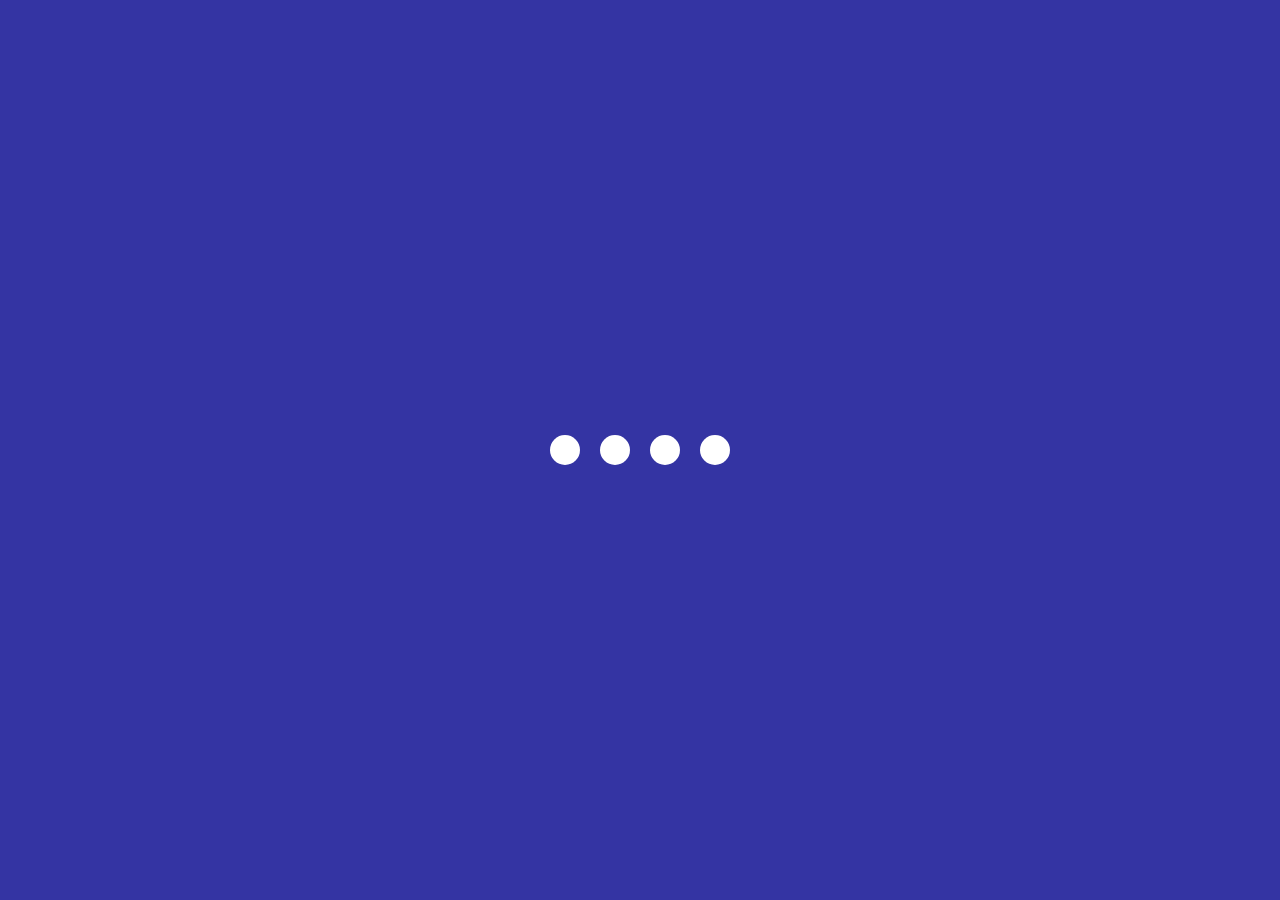
<file: 01 Creative Loading Annnimation/index.html>
<html lang="en">
<head>
    <meta charset="UTF-8">
    <meta name="viewport" content="width=device-width, initial-scale=1.0">
    <link rel="stylesheet" href="style.css">
    <title>Document</title>
</head>
<body>
    <section class="wrapper">
        <div class="loader">
          <div class="loading one"></div>
          <div class="loading two"></div>
          <div class="loading three"></div>
          <div class="loading four"></div>
        </div>
      </section> 
    
</body>
</html>
</file>
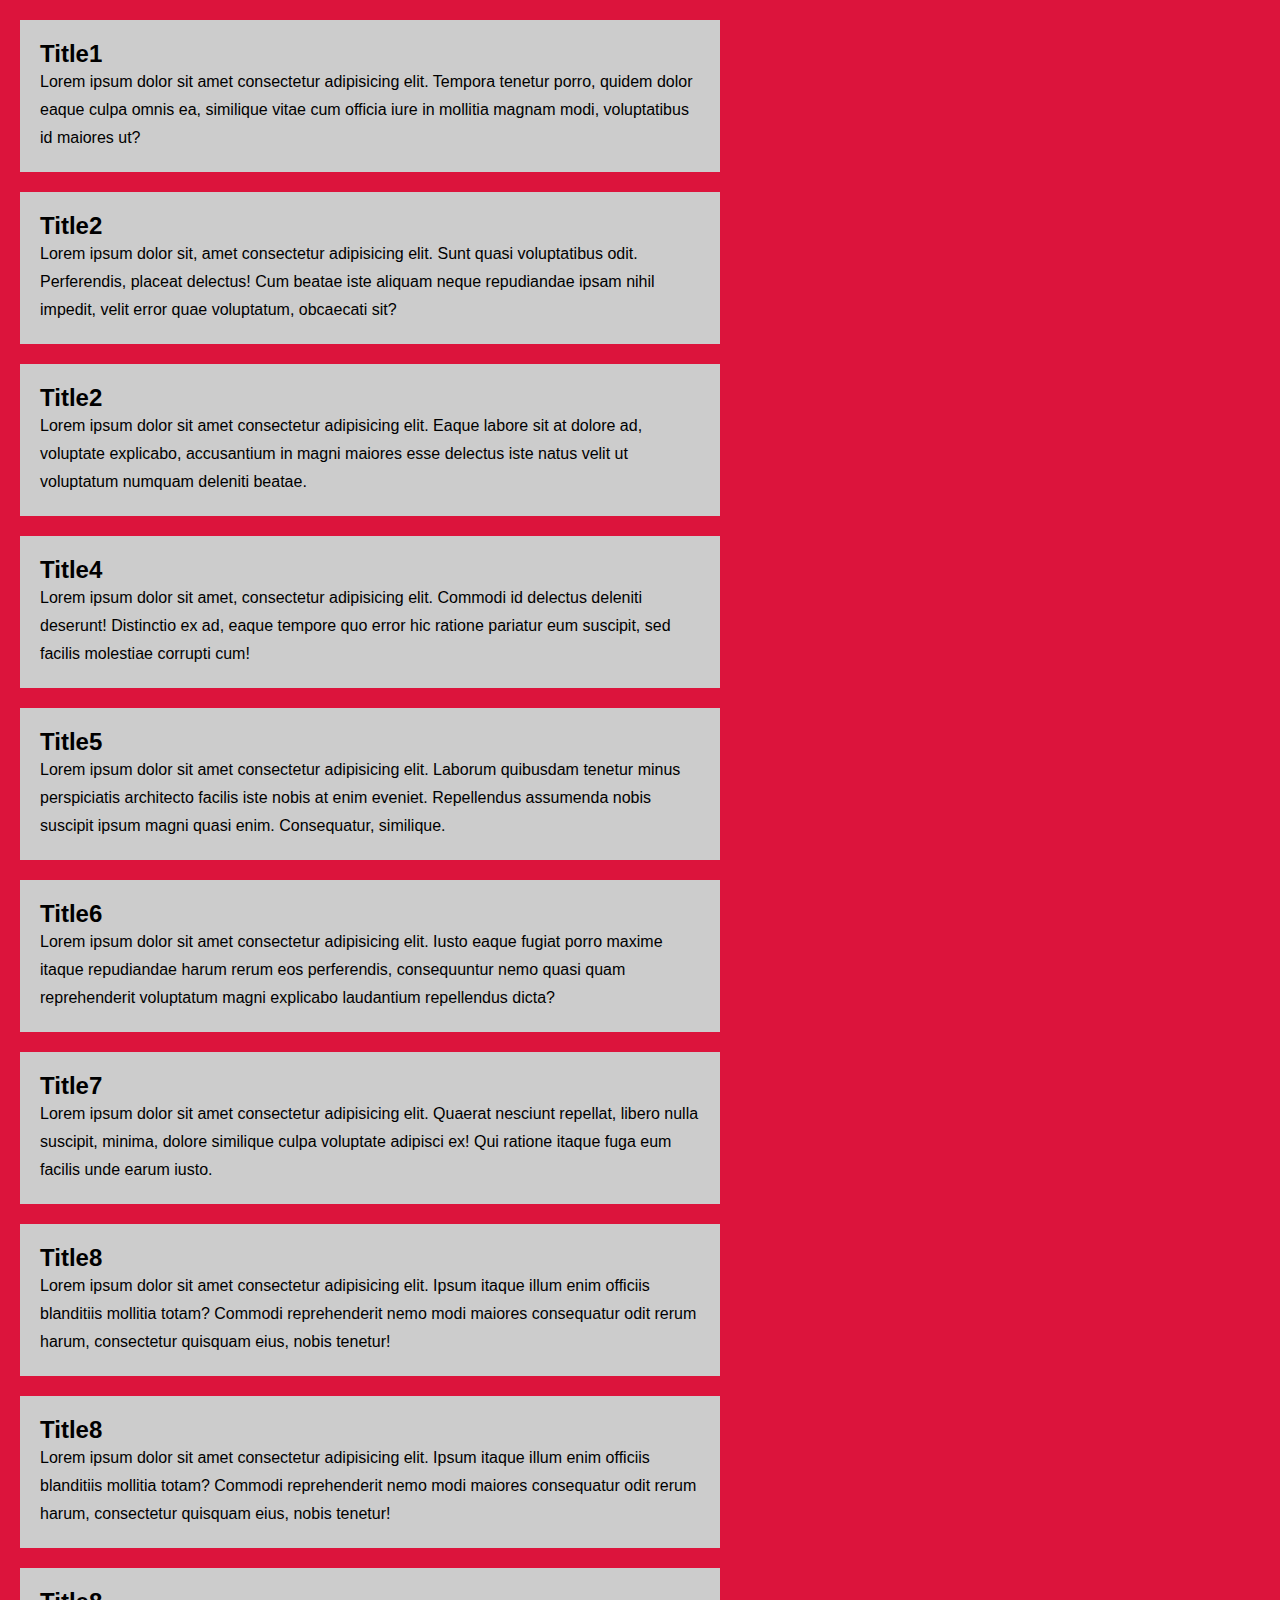
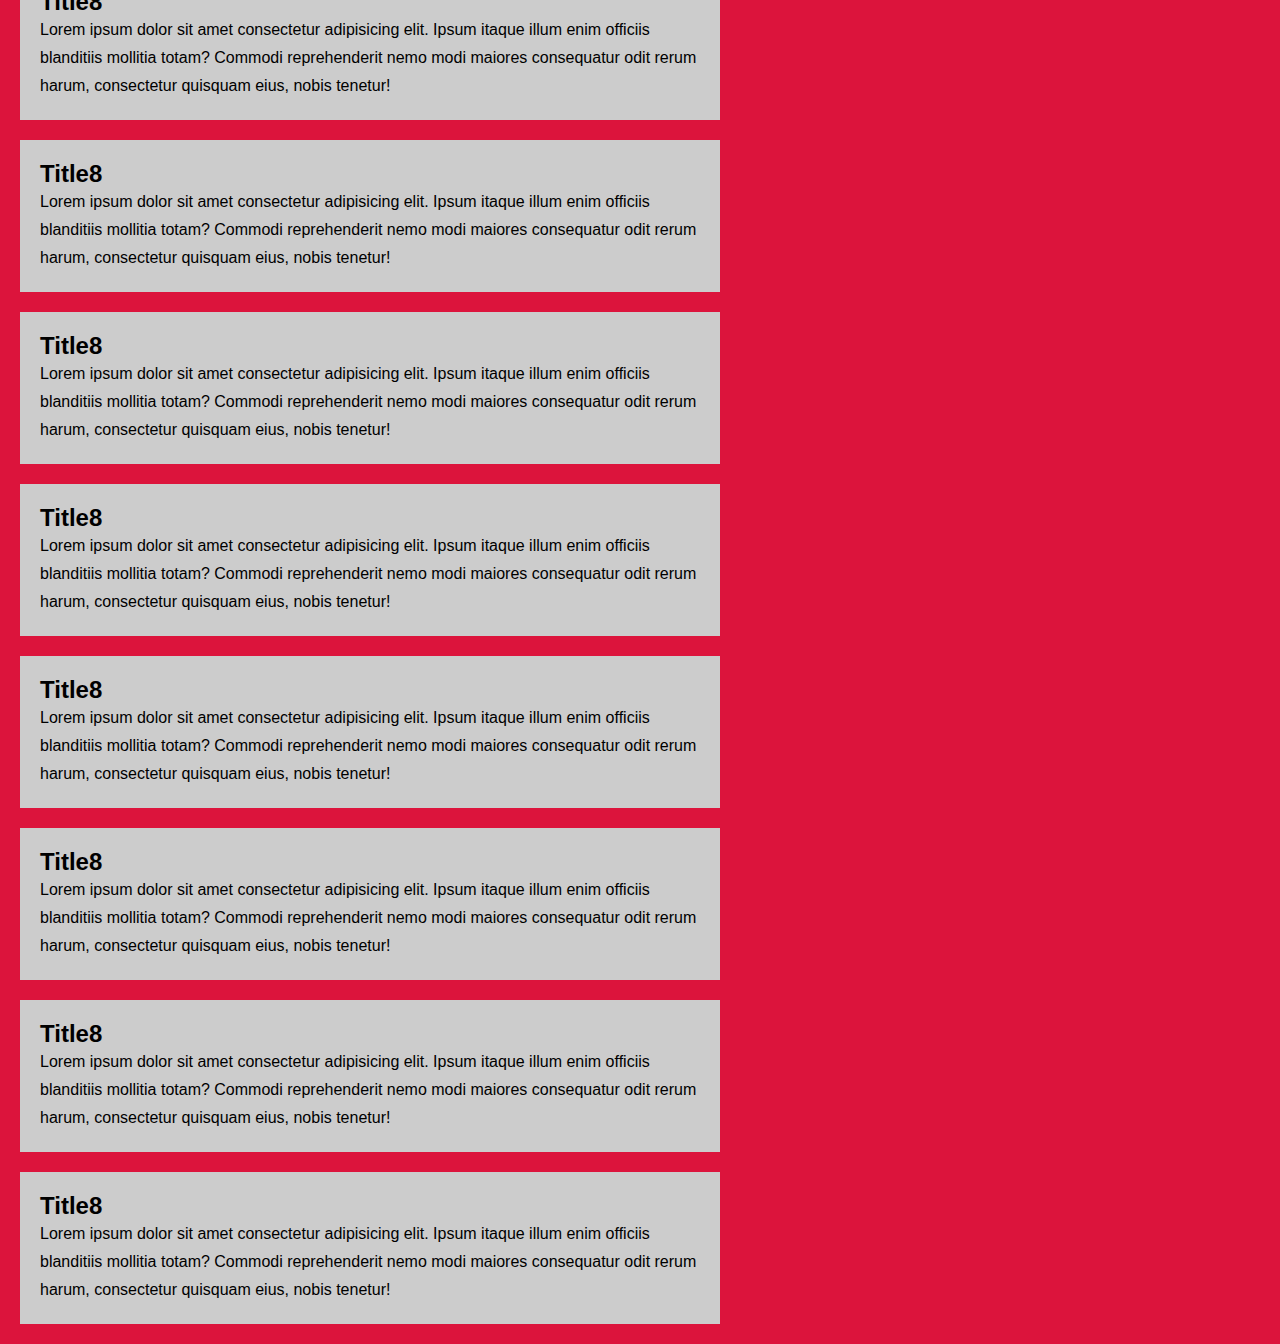
<file: 03 Custom Scrollbar/index.html>
<html lang="en">
<head>
    <meta charset="UTF-8">
    <meta name="viewport" content="width=device-width, initial-scale=1.0">
    <link rel="stylesheet" href="style.css">
    <title>Custom Scrollbar</title>
</head>
<body>
  <section>
    <div class="card">
        <h2 class="card-title">Title1</h2>
        <p>Lorem ipsum dolor sit amet consectetur adipisicing elit. Tempora tenetur porro, quidem dolor eaque culpa omnis ea, similique vitae cum officia iure in mollitia magnam modi, voluptatibus id maiores ut?</p>
    </div>
    <div class="card">
        <h2 class="card-title">Title2</h2>
        <p>Lorem ipsum dolor sit, amet consectetur adipisicing elit. Sunt quasi voluptatibus odit. Perferendis, placeat delectus! Cum beatae iste aliquam neque repudiandae ipsam nihil impedit, velit error quae voluptatum, obcaecati sit?</p>
    </div>
    <div class="card">
        <h2 class="card-title">Title2</h2>
        <p>Lorem ipsum dolor sit amet consectetur adipisicing elit. Eaque labore sit at dolore ad, voluptate explicabo, accusantium in magni maiores esse delectus iste natus velit ut voluptatum numquam deleniti beatae.</p>
    </div>
    <div class="card">
        <h2 class="card-title">Title4</h2>
        <p>Lorem ipsum dolor sit amet, consectetur adipisicing elit. Commodi id delectus deleniti deserunt! Distinctio ex ad, eaque tempore quo error hic ratione pariatur eum suscipit, sed facilis molestiae corrupti cum!</p>
    </div>
    <div class="card">
        <h2 class="card-title">Title5</h2>
        <p>Lorem ipsum dolor sit amet consectetur adipisicing elit. Laborum quibusdam tenetur minus perspiciatis architecto facilis iste nobis at enim eveniet. Repellendus assumenda nobis suscipit ipsum magni quasi enim. Consequatur, similique.</p>
    </div>
    <div class="card">
        <h2 class="card-title">Title6</h2>
        <p>Lorem ipsum dolor sit amet consectetur adipisicing elit. Iusto eaque fugiat porro maxime itaque repudiandae harum rerum eos perferendis, consequuntur nemo quasi quam reprehenderit voluptatum magni explicabo laudantium repellendus dicta?</p>
    </div>
    <div class="card">
        <h2 class="card-title">Title7</h2>
        <p>Lorem ipsum dolor sit amet consectetur adipisicing elit. Quaerat nesciunt repellat, libero nulla suscipit, minima, dolore similique culpa voluptate adipisci ex! Qui ratione itaque fuga eum facilis unde earum iusto.</p>
    </div>
    <div class="card">
        <h2 class="card-title">Title8</h2>
        <p>Lorem ipsum dolor sit amet consectetur adipisicing elit. Ipsum itaque illum enim officiis blanditiis mollitia totam? Commodi reprehenderit nemo modi maiores consequatur odit rerum harum, consectetur quisquam eius, nobis tenetur!</p>
    </div>
    <div class="card">
        <h2 class="card-title">Title8</h2>
        <p>Lorem ipsum dolor sit amet consectetur adipisicing elit. Ipsum itaque illum enim officiis blanditiis mollitia totam? Commodi reprehenderit nemo modi maiores consequatur odit rerum harum, consectetur quisquam eius, nobis tenetur!</p>
    </div>
    <div class="card">
        <h2 class="card-title">Title8</h2>
        <p>Lorem ipsum dolor sit amet consectetur adipisicing elit. Ipsum itaque illum enim officiis blanditiis mollitia totam? Commodi reprehenderit nemo modi maiores consequatur odit rerum harum, consectetur quisquam eius, nobis tenetur!</p>
    </div>
    <div class="card">
        <h2 class="card-title">Title8</h2>
        <p>Lorem ipsum dolor sit amet consectetur adipisicing elit. Ipsum itaque illum enim officiis blanditiis mollitia totam? Commodi reprehenderit nemo modi maiores consequatur odit rerum harum, consectetur quisquam eius, nobis tenetur!</p>
    </div>
    <div class="card">
        <h2 class="card-title">Title8</h2>
        <p>Lorem ipsum dolor sit amet consectetur adipisicing elit. Ipsum itaque illum enim officiis blanditiis mollitia totam? Commodi reprehenderit nemo modi maiores consequatur odit rerum harum, consectetur quisquam eius, nobis tenetur!</p>
    </div>
    <div class="card">
        <h2 class="card-title">Title8</h2>
        <p>Lorem ipsum dolor sit amet consectetur adipisicing elit. Ipsum itaque illum enim officiis blanditiis mollitia totam? Commodi reprehenderit nemo modi maiores consequatur odit rerum harum, consectetur quisquam eius, nobis tenetur!</p>
    </div>
    <div class="card">
        <h2 class="card-title">Title8</h2>
        <p>Lorem ipsum dolor sit amet consectetur adipisicing elit. Ipsum itaque illum enim officiis blanditiis mollitia totam? Commodi reprehenderit nemo modi maiores consequatur odit rerum harum, consectetur quisquam eius, nobis tenetur!</p>
    </div>
    <div class="card">
        <h2 class="card-title">Title8</h2>
        <p>Lorem ipsum dolor sit amet consectetur adipisicing elit. Ipsum itaque illum enim officiis blanditiis mollitia totam? Commodi reprehenderit nemo modi maiores consequatur odit rerum harum, consectetur quisquam eius, nobis tenetur!</p>
    </div>
    <div class="card">
        <h2 class="card-title">Title8</h2>
        <p>Lorem ipsum dolor sit amet consectetur adipisicing elit. Ipsum itaque illum enim officiis blanditiis mollitia totam? Commodi reprehenderit nemo modi maiores consequatur odit rerum harum, consectetur quisquam eius, nobis tenetur!</p>
    </div>
    <div class="card">
        <h2 class="card-title">Title8</h2>
        <p>Lorem ipsum dolor sit amet consectetur adipisicing elit. Ipsum itaque illum enim officiis blanditiis mollitia totam? Commodi reprehenderit nemo modi maiores consequatur odit rerum harum, consectetur quisquam eius, nobis tenetur!</p>
    </div>
  </section>  
</body>
</html>
</file>
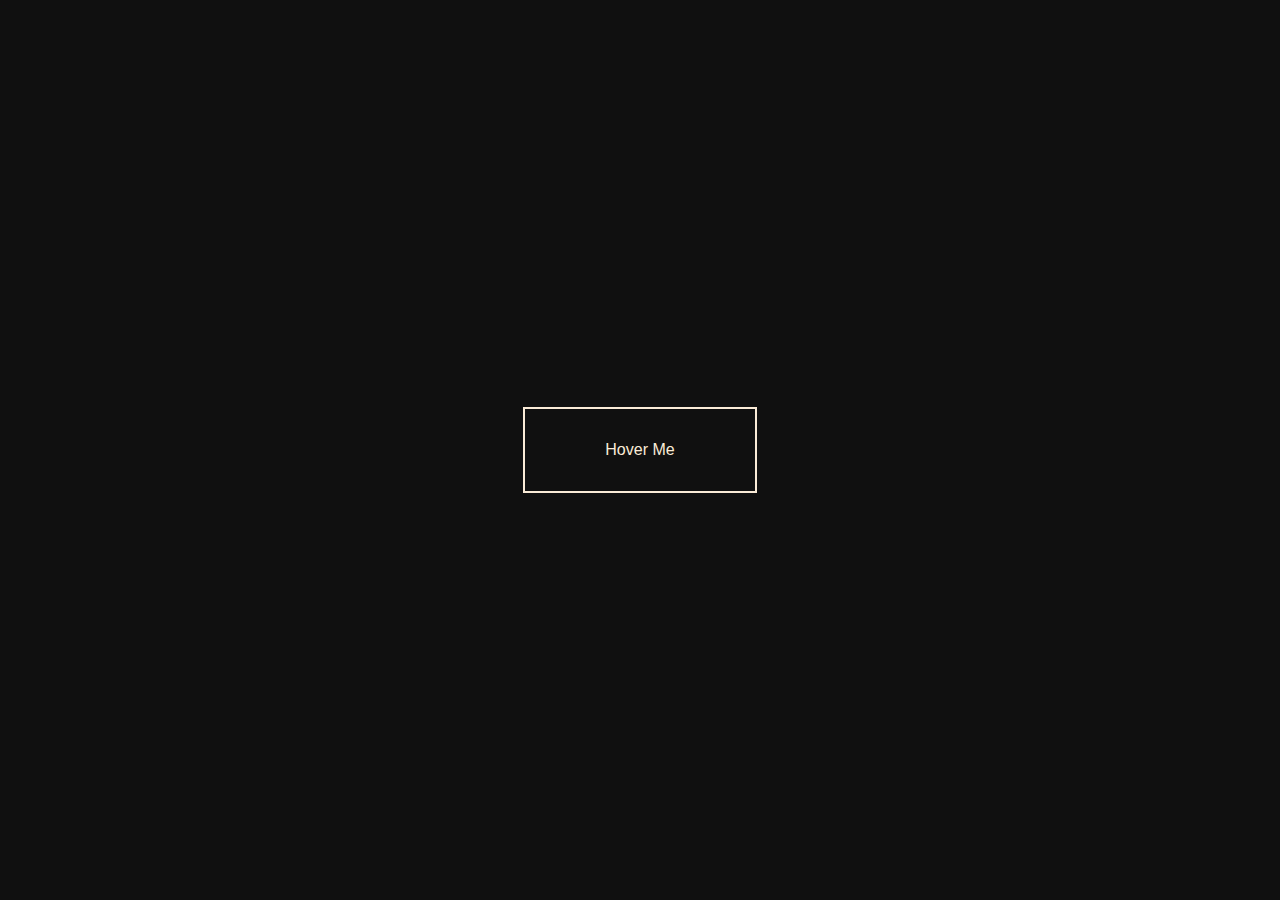
<file: 05 Top 5 Creative Buttons/btn 01/index.html>
<html lang="en">
<head>
    <meta charset="UTF-8">
    <meta name="viewport" content="width=device-width, initial-scale=1.0">
    <link rel="stylesheet" href="style.css">
    <title>Btn01</title>
</head>
<body>
    <section class="container">
        <a href="">Hover Me</a>
      </section>   
</body>
</html>
</file>
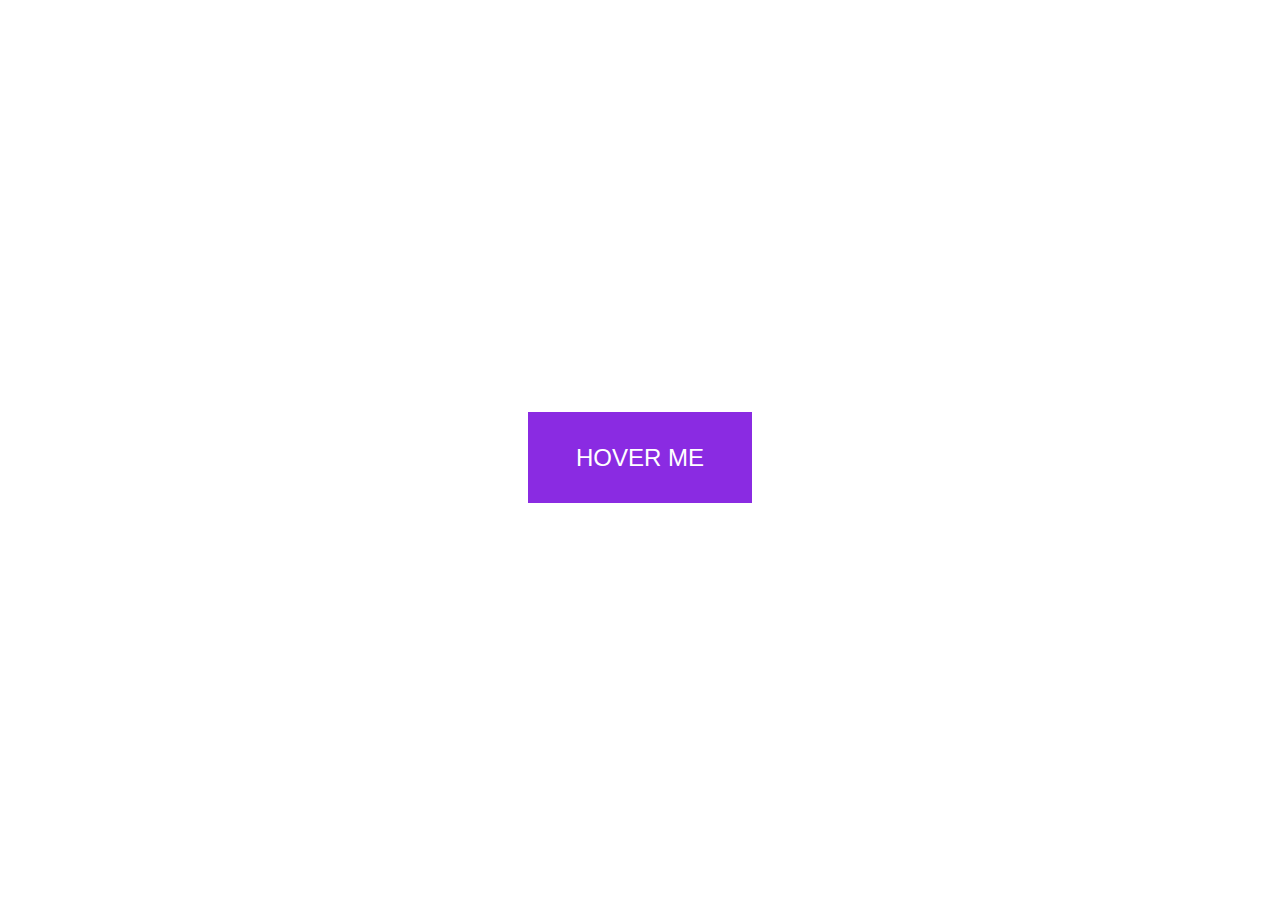
<file: 05 Top 5 Creative Buttons/btn 02/index.html>
<html lang="en">
<head>
    <meta charset="UTF-8">
    <meta name="viewport" content="width=device-width, initial-scale=1.0">
    <link rel="stylesheet" href="style.css">
    <title>Btn02</title>
</head>
<body>
    <section class="container">
        <a href="">Hover Me</a>
      </section>   
</body>
</html>
</file>
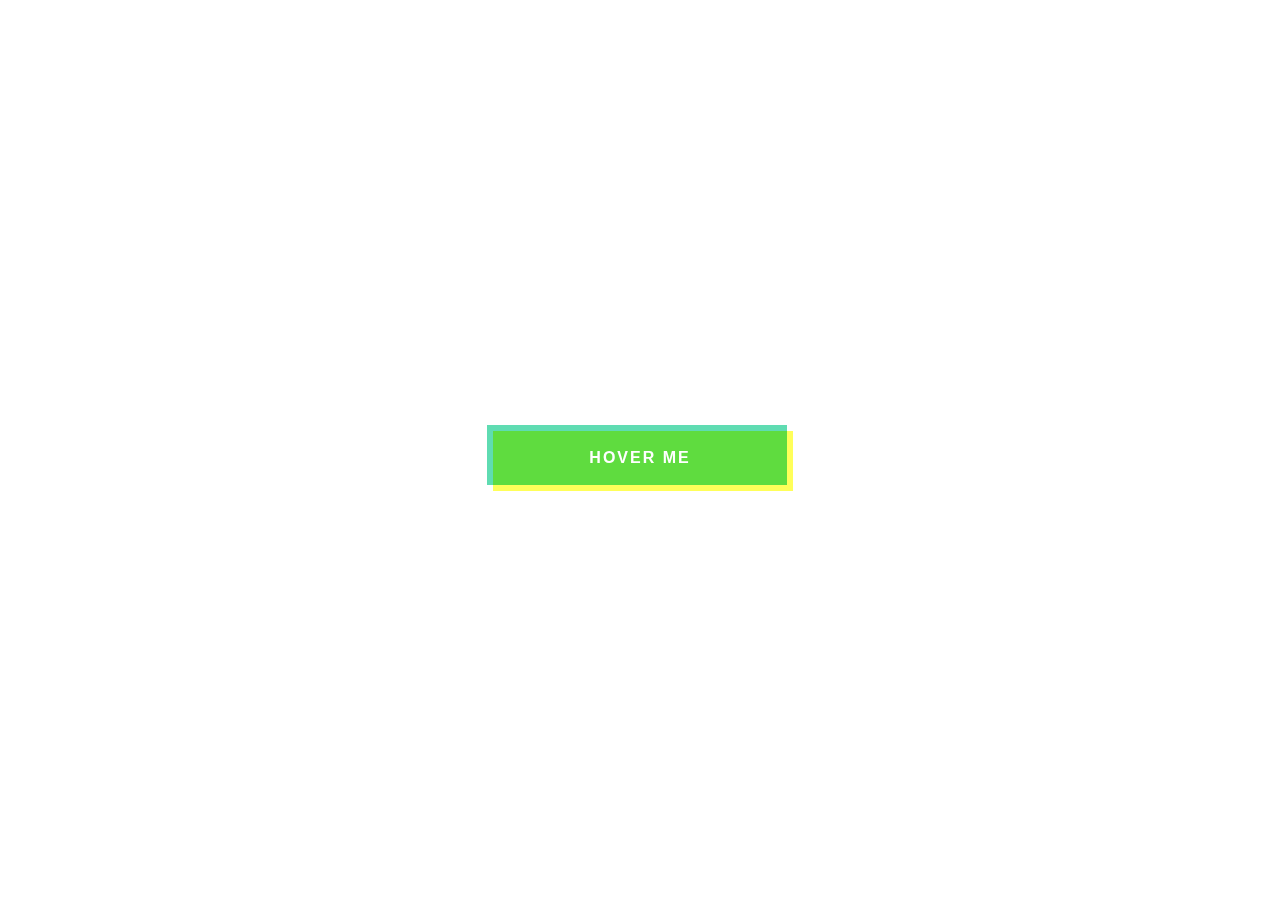
<file: 05 Top 5 Creative Buttons/btn 03/index.html>
<html lang="en">
<head>
    <meta charset="UTF-8">
    <meta name="viewport" content="width=device-width, initial-scale=1.0">
    <link rel="stylesheet" href="style.css">
    <title>Btn03</title>
</head>
<body>
    <a href="">Hover Me</a>   
</body>
</html>
</file>
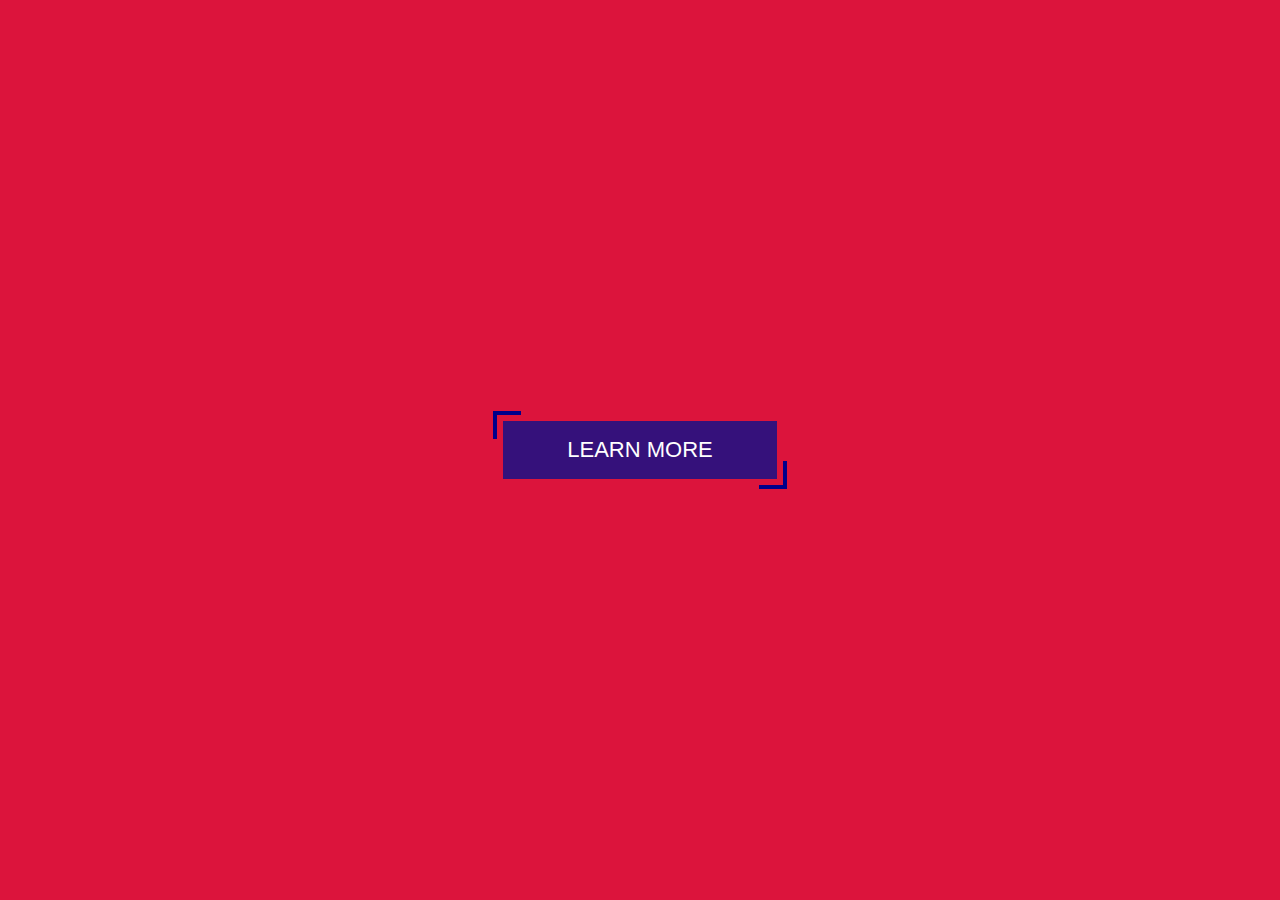
<file: 05 Top 5 Creative Buttons/btn 04/index.html>
<html lang="en">
<head>
    <meta charset="UTF-8">
    <meta name="viewport" content="width=device-width, initial-scale=1.0">
    <link rel="stylesheet" href="style.css">
    <title>Btn04</title>
</head>
<body>
    <section class="container">
        <button class="btn">Learn More</button>
    </section>  
</body>
</html>
</file>
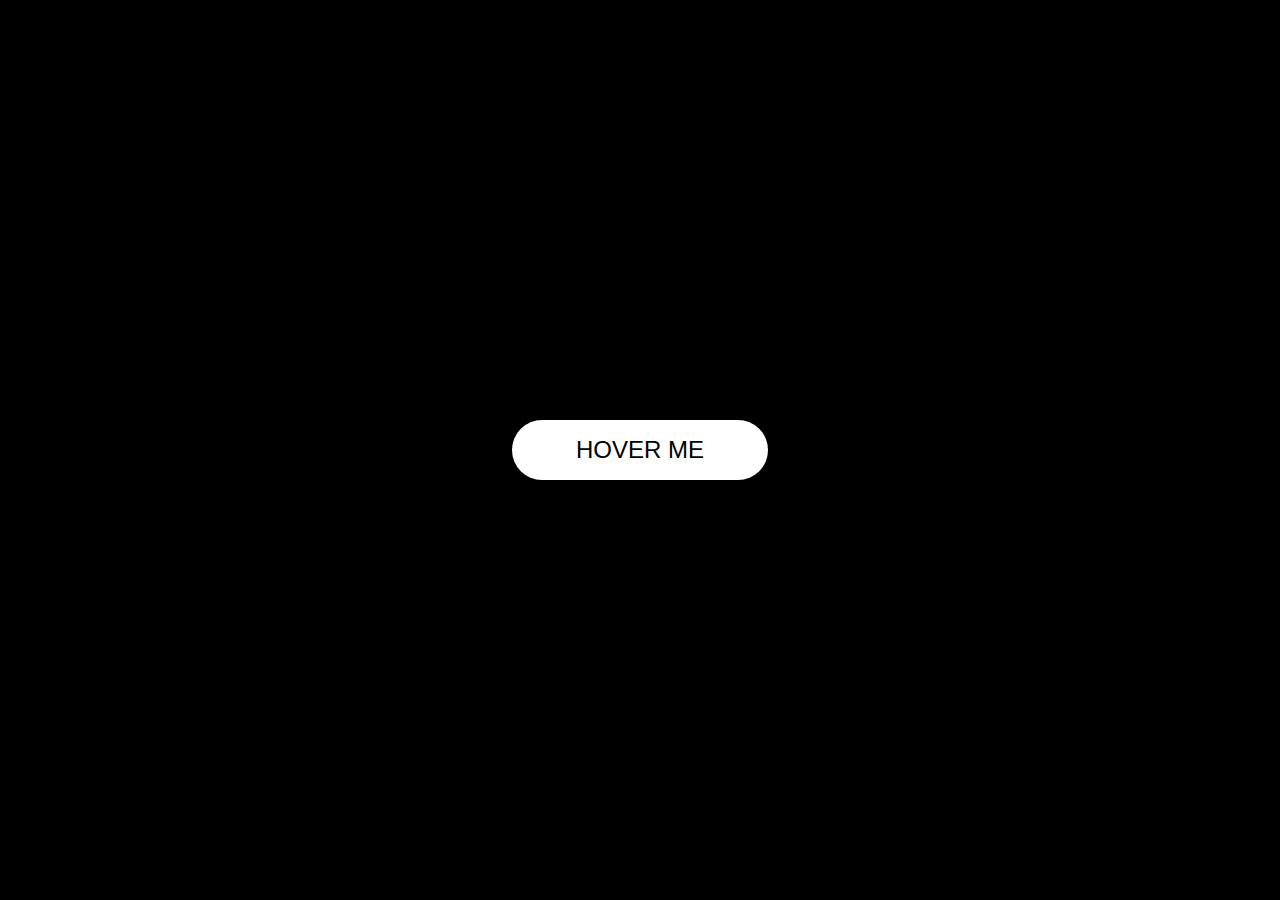
<file: 05 Top 5 Creative Buttons/btn 05/index.html>
<html lang="en">
<head>
    <meta charset="UTF-8">
    <meta name="viewport" content="width=device-width, initial-scale=1.0">
    <link rel="stylesheet" href="style.css">
    <title>Btn05</title>
</head>
<body>
    <section class="container">
        <a href="">Hover Me</a>
    </section>  
</body>
</html>
</file>
<file: 01 Creative Loading Annnimation/style.css>
* {
  margin: 0;
  padding: 0;
  box-sizing: border-box;
}

body {
  background: #00008bcb;
}

.wrapper {
  display: flex;
  justify-content: center;
  align-items: center;
  min-height: 100vh;
}

.wrapper .loader {
  display: flex;
  justify-content: space-evenly;
  padding: 0 20px;
}

.loader .loading {
  background: #fff;
  width: 30px;
  height: 30px;
  border-radius: 50px;
  margin: 0 10px;
  animation: load 0.8s ease infinite;
}

.loader .loading.one {
  animation-delay: 0.3s;
}
.loader .loading.two {
  animation-delay: 0.4s;
}
.loader .loading.three {
  animation-delay: 0.5s;
}

@keyframes load {
  0% {
    width: 30px;
    height: 30px;
  }
  50% {
    width: 20px;
    height: 20px;
  }
}
</file>
<file: 03 Custom Scrollbar/style.css>
* {
    padding: 0;
    margin: 0;
    box-sizing: border-box;
    font-family: sans-serif;
  }
  
  body {
    background: crimson;
  }
  
  .card {
    width: 700px;
    background: #ccc;
    padding: 20px;
    margin: 20px;
    font-family: sans-serif;
    line-height: 28px;
  }
  
  /* Scrollbar */
  ::-webkit-scrollbar {
    background-color: transparent;
    width: 10px;
  }
  
  ::-webkit-scrollbar-thumb {
    background: linear-gradient(#21d4fd, #b721ff);
    border-radius: 100px;
  }
</file>
<file: 05 Top 5 Creative Buttons/btn 01/style.css>
* {
    padding: 0;
    margin: 0;
    box-sizing: border-box;
  }
  
  .container {
    display: flex;
    justify-content: center;
    align-items: center;
    height: 100vh;
    background: rgb(16, 16, 16);
    font-family: sans-serif;
  }
  
  a {
    text-decoration: none;
    color: antiquewhite;
    border: 2px solid antiquewhite;
    padding: 2rem 5rem;
    position: relative;
    overflow: hidden;
    transition: all 1s;
  }
  
  a:before {
    content: "DOWNLOAD";
    font-weight: bold;
    color: #000;
    position: absolute;
    left: 0;
    top: 0;
    width: 100%;
    height: 100%;
    background: antiquewhite;
    transform: translateY(-100%);
    transition: all 1s;
    /* center */
    display: flex;
    justify-content: center;
    align-items: center;
  }
  
  a:hover:before {
    transform: translateY(0);
  }
</file>
<file: 05 Top 5 Creative Buttons/btn 02/style.css>
body {
    height: 100vh;
    display: flex;
    justify-content: center;
    align-items: center;
    font-family: sans-serif;
  }
  
  a {
    padding: 2rem 3rem;
    text-transform: uppercase;
    background-color: blueviolet;
    color: #fff;
    font-size: 1.5rem;
    position: relative;
    text-decoration: none;
  }
  
  a::before {
    content: "button";
    position: absolute;
    top: 0;
    left: 0;
    width: 100%;
    height: 100%;
    background: crimson;
    /* center our content */
    display: flex;
    justify-content: center;
    align-items: center;
    /* Let's provide our rotation/animation */
    transform: rotateX(270deg);
    transform-origin: top;
    transition: all 0.5s;
  }
  
  a::after {
    content: "button";
    position: absolute;
    top: 0;
    left: 0;
    width: 100%;
    height: 100%;
    background: rgb(14, 231, 14);
    display: flex;
    justify-content: center;
    align-items: center;
    transform: rotateX(270deg);
    transform-origin: top;
    transition: all 0.5s;
    transition-delay: 0.25s;
  }
  
  a:hover:before,
  a:hover:after {
    transform: rotateX(0);
  }
</file>
<file: 05 Top 5 Creative Buttons/btn 03/style.css>
body {
    height: 100vh;
    display: flex;
    justify-content: center;
    align-items: center;
    font-family: sans-serif;
  }
  
  a {
    width: 300px;
    height: 60px;
    text-decoration: none;
    text-transform: uppercase;
    background: transparent;
    text-align: center;
    line-height: 60px;
    font-weight: bold;
    letter-spacing: 2px;
    position: relative;
    transition: all 0.2s;
    color: #fff;
  }
  
  a:before {
    content: "";
    position: absolute;
    top: -3px;
    left: -3px;
    width: 100%;
    height: 100%;
    background: #06c988a4;
    z-index: -1;
    mix-blend-mode: multiply;
    transition: all 0.2s;
    transform-origin: top;
  }
  
  a:after {
    content: "";
    position: absolute;
    top: 3px;
    left: 3px;
    width: 100%;
    height: 100%;
    background: #ffff00a6;
    z-index: -1;
    mix-blend-mode: multiply;
    transition: all 0.2s;
    transform-origin: bottom;
  }
  
  a:hover:before {
    top: -6px;
    left: 0;
    transform: perspective(1000px) rotateX(75deg);
  }
  
  a:hover:after {
    top: 6px;
    left: 0;
    transform: perspective(1000px) rotateX(-75deg);
  }
  
  a:hover {
    color: #000;
  }
</file>
<file: 05 Top 5 Creative Buttons/btn 04/style.css>
* {
    padding: 0;
    margin: 0;
    box-sizing: border-box;
  }
  
  .container {
    height: 100vh;
    display: flex;
    justify-content: center;
    align-items: center;
    font-family: sans-serif;
    background: crimson;
  }
  
  .btn {
    border: none;
    padding: 1rem 4rem;
    background: rgba(17, 17, 137, 0.824);
    color: #fff;
    font-size: 22px;
    text-transform: uppercase;
    position: relative;
    cursor: pointer;
  }
  
  .btn:before {
    content: "";
    position: absolute;
    width: 24px;
    height: 24px;
    top: -10px;
    left: -10px;
    /* background: teal; */
    border-top: 4px solid darkblue;
    border-left: 4px solid darkblue;
    transition: all 0.25s;
  }
  
  .btn:hover:before,
  .btn:hover:after {
    height: 100%;
    width: 100%;
  }
  
  .btn:after {
    content: "";
    position: absolute;
    width: 24px;
    height: 24px;
    bottom: -10px;
    right: -10px;
    border-bottom: 4px solid darkblue;
    border-right: 4px solid darkblue;
    transition: all 0.25s;
  }
</file>
<file: 05 Top 5 Creative Buttons/btn 05/style.css>
* {
  padding: 0;
  margin: 0;
  box-sizing: border-box;
}

.container {
  height: 100vh;
  display: flex;
  justify-content: center;
  align-items: center;
  font-family: sans-serif;
  background: #000;
}

a {
  position: absolute;
  text-decoration: none;
  text-transform: uppercase;
  padding: 1rem 4rem;
  background: #fff;
  color: #000;
  border-radius: 100px;
  font-size: 1.5rem;
  transition: all 0.2s;
}

a:before {
  content: "";
  position: absolute;
  top: 0;
  left: 0;
  width: 100%;
  height: 100%;
  background: #fff;
  border-radius: 100px;
  transition: all 1s;
  z-index: -1;
}

a:hover:before {
  transform: scaleX(1.4) scaleY(1.6);
  opacity: 0;
}

a:hover {
  transform: translateY(-3px);
  box-shadow: 0 10px 20px rgba(0, 0, 0, 0.2);
}

a:active {
  transform: translateY(-1px);
  box-shadow: 0 5px 10px rgba(0, 0, 0, 0.2);
}
</file>
